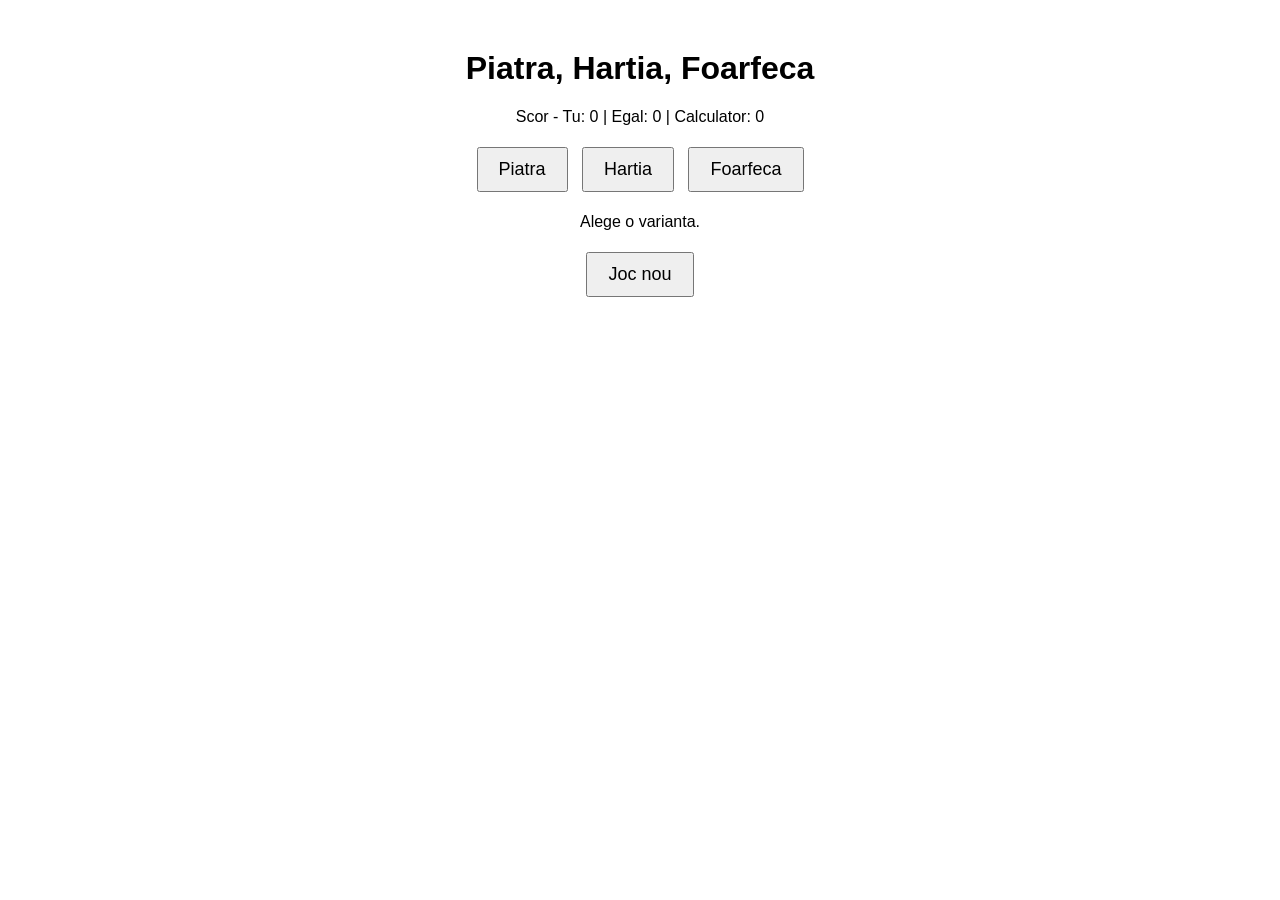
<file: Lab.3/index.html>
<!DOCTYPE html>
<html lang="ro">
<head>
<meta charset="UTF-8">
<title>Piatra, Hartia, Foarfeca</title>
<style>
  body { text-align: center; font-family: sans-serif; margin-top: 50px; }
  button { font-size: 18px; margin: 5px; padding: 10px 20px; }
</style>
</head>
<body>

  <h1>Piatra, Hartia, Foarfeca</h1>

  <p>Scor - Tu: <span id="playerScore">0</span> | Egal: <span id="drawScore">0</span> | Calculator: <span id="computerScore">0</span></p>

  <button id="btnPiatra">Piatra</button>
  <button id="btnHartia">Hartia</button>
  <button id="btnFoarfeca">Foarfeca</button>

  <p id="result">Alege o varianta.</p>

  <button id="resetBtn">Joc nou</button>

  <script src="script.js"></script>
</body>
</html>
</file>
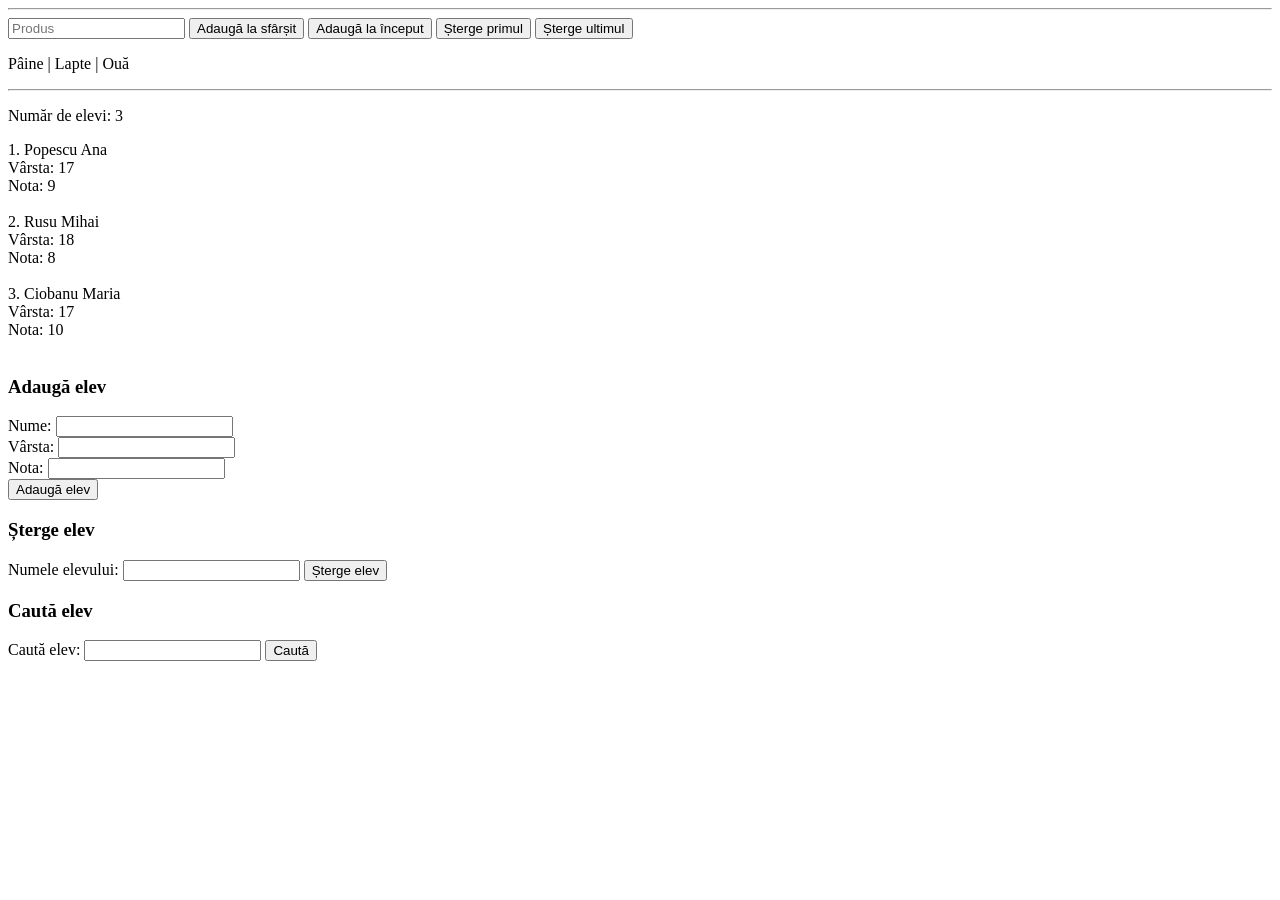
<file: Lab.4/index.html>
<!DOCTYPE html>
<html lang="ro">
<head><meta charset="UTF-8"><title>Laborator 4</title></head>
<body>

<hr>
<input type="text" id="produs" placeholder="Produs">
<button onclick="adaugaSfarsit()">Adaugă la sfârșit</button>
<button onclick="adaugaInceput()">Adaugă la început</button>
<button onclick="stergePrimul()">Șterge primul</button>
<button onclick="stergeUltimul()">Șterge ultimul</button>
<p id="lista"></p>

<hr>
<p id="numar"></p>
<div id="catalog"></div>

<h3>Adaugă elev</h3>
Nume: <input type="text" id="nume"><br>
Vârsta: <input type="number" id="varsta"><br>
Nota: <input type="number" id="nota"><br>
<button onclick="adaugaElev()">Adaugă elev</button>

<h3>Șterge elev</h3>
Numele elevului: <input type="text" id="numeSterge">
<button onclick="stergeElev()">Șterge elev</button>

<h3>Caută elev</h3>
Caută elev: <input type="text" id="numeCauta">
<button onclick="cautaElev()">Caută</button>
<p id="rezultat"></p>

<script>

let fructe = ["Măr", "Pară", "Banana", "Portocală", "Kiwi"];
console.log(fructe);
console.log(fructe[0]);
console.log(fructe[fructe.length - 1]);
console.log(fructe.length);

let orase = ["Chișinău", "Bălți", "Cahul"];
orase.push("Orhei");
orase.unshift("Soroca");
orase.pop();
orase.shift();
console.log(orase);

let produse = ["Pâine", "Lapte", "Ouă"];

function afiseaza() {
  let zona = document.getElementById("lista");
  if (produse.length === 0) {
    zona.textContent = "Lista este goală!";
  } else {
    zona.textContent = produse.join(" | ");
  }
}

function adaugaSfarsit() {
  let inp = document.getElementById("produs");
  if (inp.value.trim() === "") return;
  produse.push(inp.value.trim());
  inp.value = "";
  afiseaza();
}

function adaugaInceput() {
  let inp = document.getElementById("produs");
  if (inp.value.trim() === "") return;
  produse.unshift(inp.value.trim());
  inp.value = "";
  afiseaza();
}

function stergePrimul() {
  produse.shift();
  afiseaza();
}

function stergeUltimul() {
  produse.pop();
  afiseaza();
}

afiseaza();

let elevi = [
  { nume: "Popescu Ana", varsta: 17, nota: 9 },
  { nume: "Rusu Mihai", varsta: 18, nota: 8 },
  { nume: "Ciobanu Maria", varsta: 17, nota: 10 }
];

function afiseazaElevi() {
  let html = "";
  elevi.forEach(function (e, i) {
    html += (i + 1) + ". " + e.nume + "<br>" +
            "Vârsta: " + e.varsta + "<br>" +
            "Nota: " + e.nota + "<br><br>";
  });
  document.getElementById("catalog").innerHTML = html;
  document.getElementById("numar").textContent = "Număr de elevi: " + elevi.length;
}

function adaugaElev() {
  let nume = document.getElementById("nume").value.trim();
  let varsta = Number(document.getElementById("varsta").value);
  let nota = Number(document.getElementById("nota").value);
  if (nume === "") return;

  let elevNou = { nume: nume, varsta: varsta, nota: nota };
  elevi.push(elevNou);

  document.getElementById("nume").value = "";
  document.getElementById("varsta").value = "";
  document.getElementById("nota").value = "";
  afiseazaElevi();
}

function stergeElev() {
  let nume = document.getElementById("numeSterge").value.trim().toLowerCase();
  let elev = elevi.find(e => e.nume.toLowerCase() === nume);
  if (elev) {
    elevi.splice(elevi.indexOf(elev), 1);
  }
  document.getElementById("numeSterge").value = "";
  afiseazaElevi();
}

function cautaElev() {
  let nume = document.getElementById("numeCauta").value.trim().toLowerCase();
  let elev = elevi.find(e => e.nume.toLowerCase() === nume);
  let r = document.getElementById("rezultat");
  if (elev) {
    r.innerHTML = "Elev găsit!<br>Nume: " + elev.nume +
                  "<br>Vârsta: " + elev.varsta +
                  "<br>Nota: " + elev.nota;
  } else {
    r.textContent = "Elevul nu a fost găsit!";
  }
}

afiseazaElevi();
</script>
</body>
</html>
</file>
